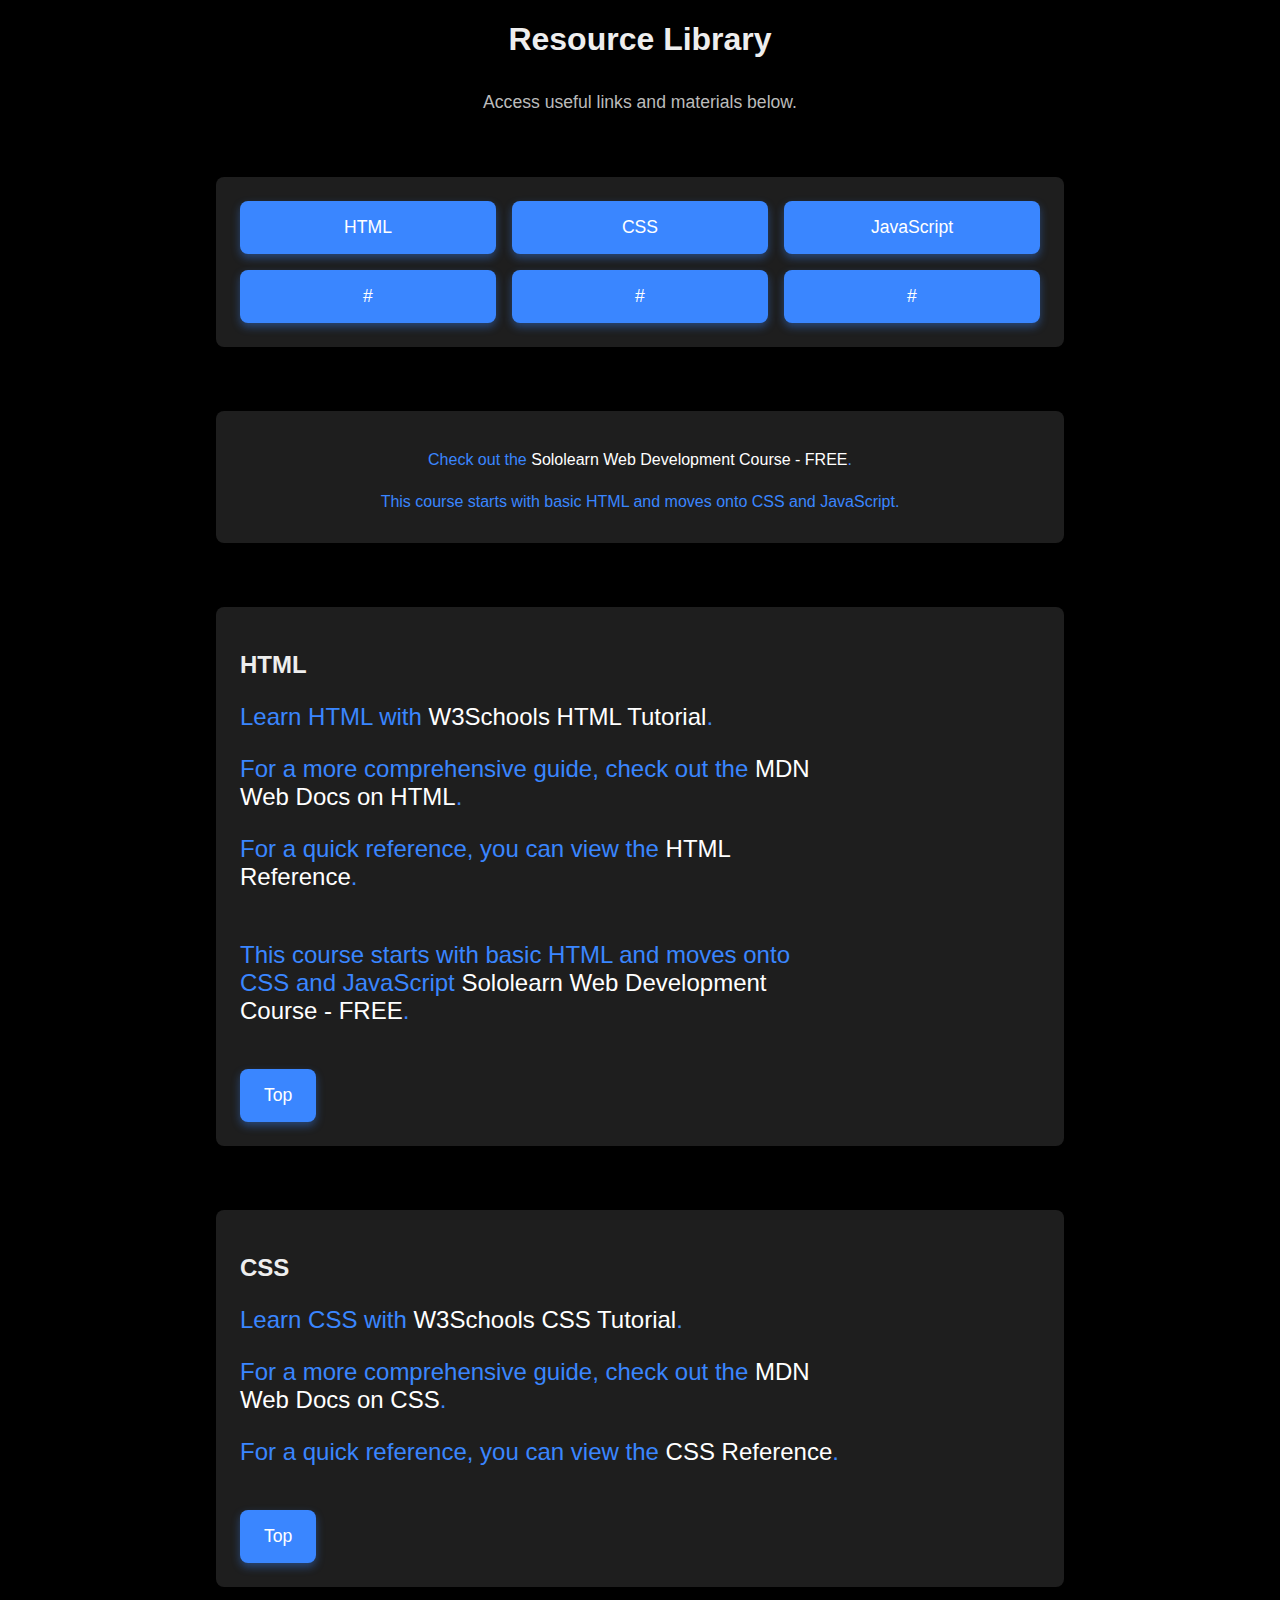
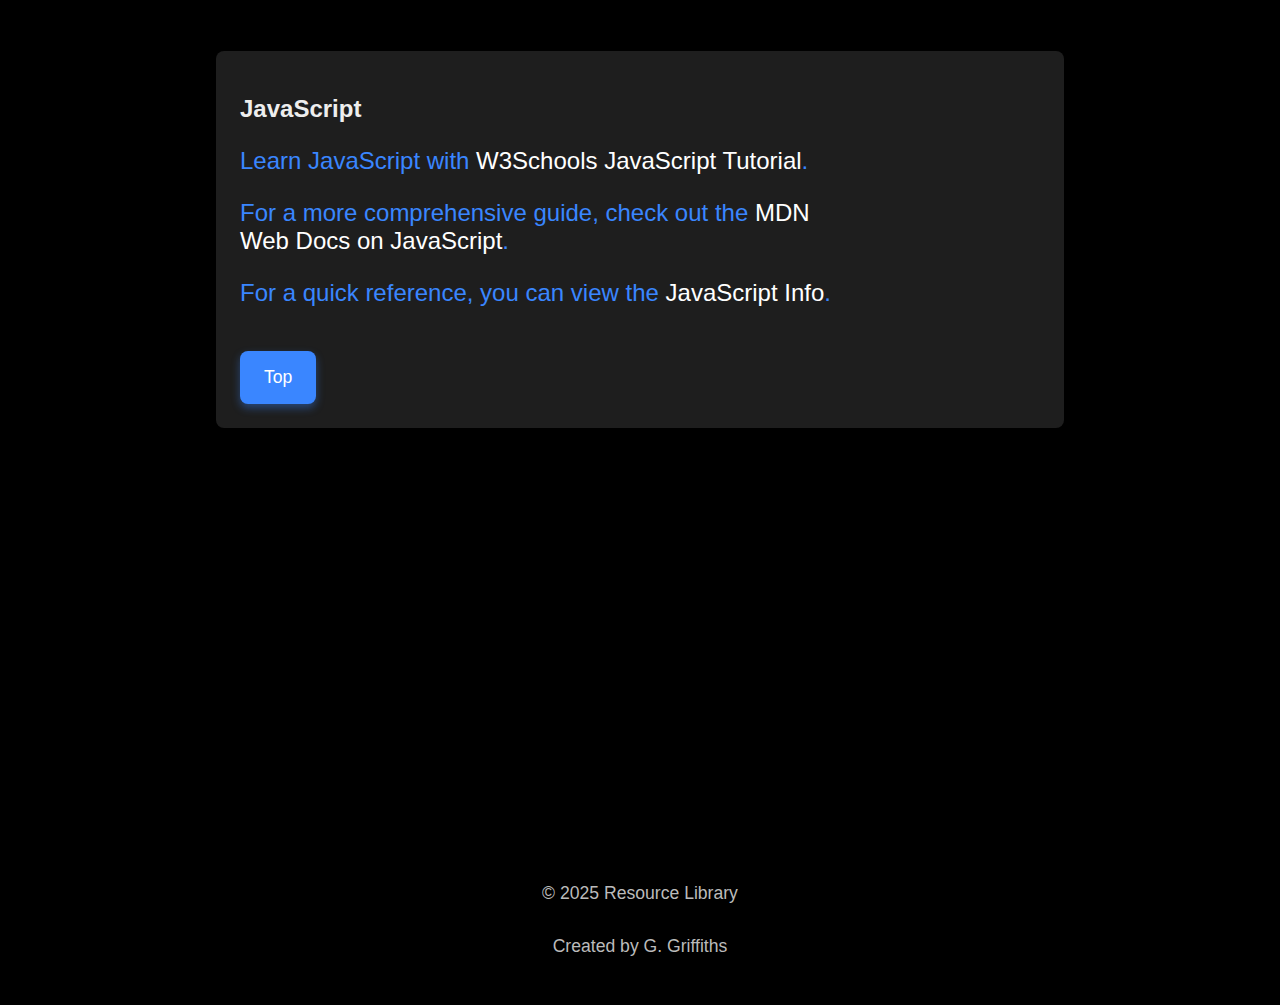
<file: index.html>
<!DOCTYPE html>
<html lang="en">
<head>
  <meta charset="UTF-8" />
  <title>Resource Library</title>
  <link rel="stylesheet" href="style.css">  
</head>

<body>
  <h1>Resource Library</h1>
  <p>Access useful links and materials below.</p>
  
  <section id="menu"  class="button-grid">
    <button onclick="document.getElementById('html').scrollIntoView({ behavior: 'smooth', block: 'start' });">HTML</button>
    <button onclick="document.getElementById('css').scrollIntoView({ behavior: 'smooth', block: 'start' });">CSS</button>
    <button onclick="document.getElementById('javascript').scrollIntoView({ behavior:'smooth', block: 'start'});">JavaScript</button>
    <button onclick="alert('Placeholder link: Coming soon!')">#</button>
    <button onclick="alert('Placeholder link: Coming soon!')">#</button>
    <button onclick="alert('Placeholder link: Coming soon!')">#</button>
  </section>

  <section id="sololearn" class="solo-resources , centered-section">
    <p>Check out the <a href="https://www.sololearn.com/en/learn/courses/web-development" target="_blank">Sololearn Web Development Course - FREE</a>.</p>
    <p>This course starts with basic HTML and moves onto CSS and JavaScript.</p>
  </section>



  <section id="html" class="resources">
    <h2>HTML</h2>
    <p>Learn HTML with <a href="https://www.w3schools.com/html/" target="_blank">W3Schools HTML Tutorial</a>.</p>
    <p>For a more comprehensive guide, check out the <a href="https://developer.mozilla.org/en-US/docs/Web/HTML" target="_blank">MDN Web Docs on HTML</a>.</p>
    <p>For a quick reference, you can view the <a href="https://htmlreference.io/" target="_blank">HTML Reference</a>.</p>
    <br>

    <p>This course starts with basic HTML and moves onto CSS and JavaScript <a href="https://www.sololearn.com/en/learn/courses/web-development" target="_blank">Sololearn Web Development Course - FREE</a>.</p>
    <br><br>
    
    <button onclick="document.getElementById('menu').scrollIntoView({ behavior: 'smooth'});">Top</button>
  </section>

  <section id="css" class="resources">
    <h2>CSS</h2>
    <p>Learn CSS with <a href="https://www.w3schools.com/css/" target="_blank">W3Schools CSS Tutorial</a>.</p>
    <p>For a more comprehensive guide, check out the <a href="https://developer.mozilla.org/en-US/docs/Web/CSS" target="_blank">MDN Web Docs on CSS</a>.</p>
    <p>For a quick reference, you can view the <a href="https://cssreference.io/" target="_blank">CSS Reference</a>.</p>
    <br><br>

    <button onclick="document.getElementById('menu').scrollIntoView({ behavior: 'smooth'});">Top</button>
  </section>

  <section id="javascript" class="resources">
    <h2>JavaScript</h2>
    <p>Learn JavaScript with <a href="https://www.w3schools.com/js/" target="_blank">W3Schools JavaScript Tutorial</a>.</p>
    <p>For a more comprehensive guide, check out the <a href="https://developer.mozilla.org/en-US/docs/Web/JavaScript" target="_blank">MDN Web Docs on JavaScript</a>.</p>
    <p>For a quick reference, you can view the <a href="https://javascript.info/" target="_blank">JavaScript Info</a>.</p>
    <br><br>

    <button onclick="document.getElementById('menu').scrollIntoView({ behavior: 'smooth'});">Top</button>

  </section>

<footer>
  <div></div>
  <p>&copy; 2025 Resource Library</p>
  <p>Created by G. Griffiths</p>

</footer>

</body>
</html>
</file>
<file: style.css>
body {
  background: #121212;
  color: #eee;
  font-family: 'Segoe UI', Tahoma, Geneva, Verdana, sans-serif;
  display: flex;
  flex-direction: column;
  align-items: center;
  padding: 2rem;
  min-height: 100vh;
  margin: 0;
}

.sololearn {
  height: 100px;
}

h1 {
  margin-bottom: 1rem;
}

p {
  margin-bottom: 2rem;
  font-size: 1.1rem;
  color: #bbb;
  text-align: center;
  max-width: 600px;
}

.button-grid {
  display: grid;
  grid-template-columns: repeat(auto-fit, minmax(220px, 1fr));
  gap: 1rem;
  width: 100%;
  max-width: 800px;
}

button {
  background-color: #3a86ff;
  border: none;
  padding: 1rem 1.5rem;
  font-size: 1.1rem;
  color: white;
  border-radius: 8px;
  cursor: pointer;
  box-shadow: 0 4px 8px rgba(58, 134, 255, 0.4);
  transition: background-color 0.3s ease;
  user-select: none;
}

button:hover {
  background-color: #265ecf;
}

html, body {
  margin: 0;
  padding: 0;
  height: 100%;
  background-color: #000;
}

section {
  width: 100%;
  max-width: 800px;
  margin: 2rem auto;
  padding: 1.5rem;
  background-color: #1e1e1e;
  border-radius: 8px;
}

.resources {
  margin-top: 2rem;
}

.resources p {
  color: #3a86ff;
  margin-bottom: 0.5rem;
  font-size: 1.5rem;
  text-align: left;
}

.resources a {
  color: white;  
  text-decoration: none;
}

footer {
  margin-top: auto;
  padding: 1rem;
  text-align: center;
  font-size: 0.9rem;
  color: #bbb;
}

footer div {
  height: 390px;
}

.solo-resources a {
  color: white;  
  text-decoration: none;
}

#sololearn p {
  font-size: 1rem;
  color: #3a86ff;
  margin-bottom: 0.5rem;
} 

.centered-section {
  display: flex;
  flex-direction: column;
  align-items: center;  
}
</file>
